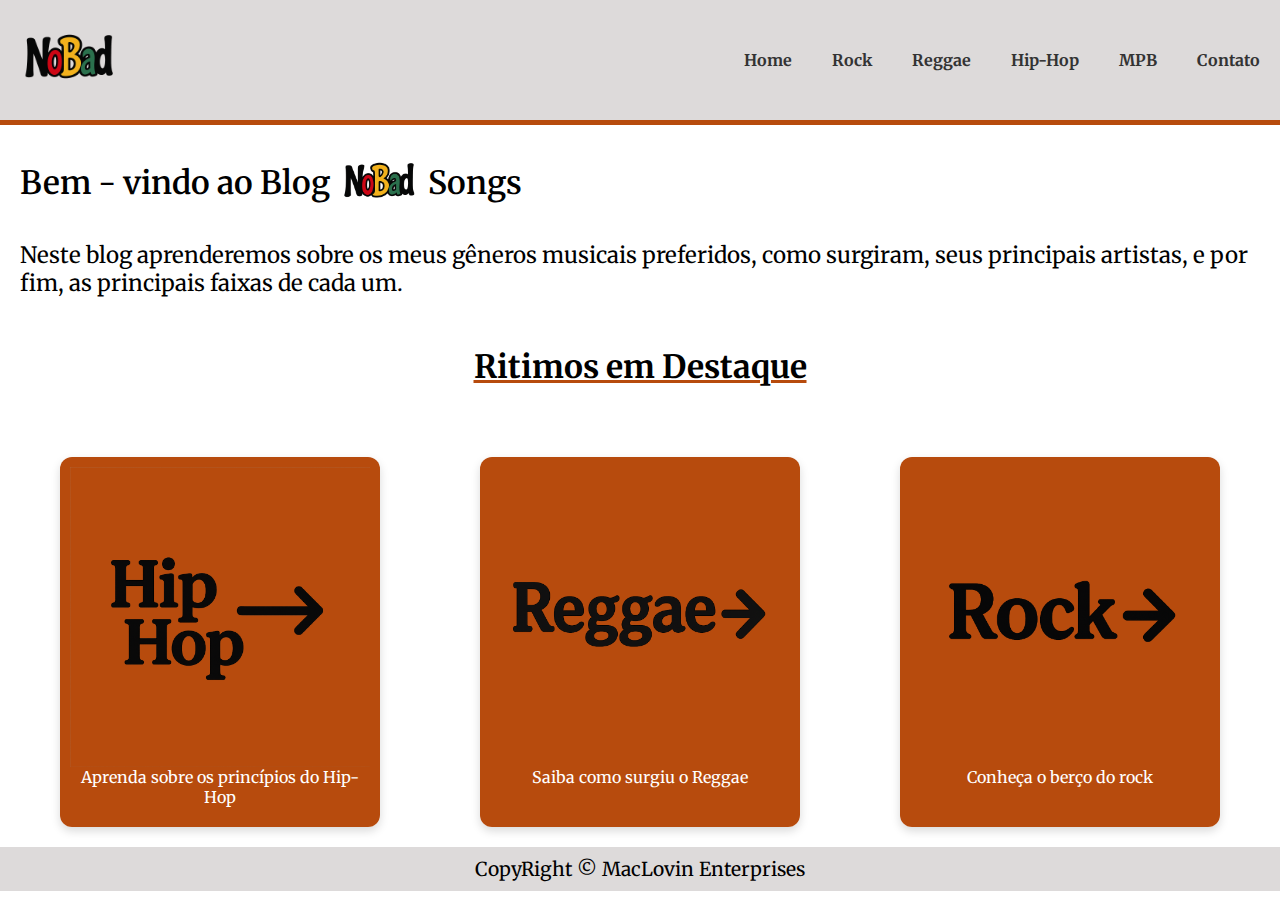
<file: index.html>
<!DOCTYPE html>
<html lang="pt-BR">
<head>
    <meta charset="UTF-8">
    <meta name="viewport" content="width=device-width, initial-scale=1.0">
    <title>NoBad Songs</title>
    <link rel="stylesheet" href="style.css">
    <link href="https://fonts.googleapis.com/css2?family=Merriweather:wght@400;700&display=swap" rel="stylesheet">

</head>
<body>
    <header>
        <nav>
            <img class="logo" src="Banco de imagens/nobad_logo.png" alt="logo">
            <ul class="menu">
                <li><a href="index.html">Home</a></li>
                <li><a href="rock.html">Rock</a></li>
                <li><a href="reggae.html">Reggae</a></li>
                <li><a href="hip-hop.html">Hip-Hop</a></li>
                <li><a href="mpb.html">MPB</a></li>
                <li><a href="contato.html">Contato</a></li>
            </ul>
        </nav>
    </header>
    <main>
        <section class="introduction">
        <div class="titulo_main">
            <h1>Bem - vindo ao Blog
                <span class="logo_inline">
                    <img src="Banco de imagens/nobad_logo.png" alt="logo">
                    <span class="">Songs</span>
                </span>
            </h1>
        </div>
        <p>Neste blog aprenderemos sobre os meus gêneros musicais preferidos, como surgiram, seus principais artistas, e por fim, as principais faixas de cada um. </p>
        </section>
        <section class="destaques">
            <h3>Ritimos em Destaque</h3>
            <div class="cards">
                <div class="card">
                    <a href="hip-hop.html">
                        <img src="Banco de imagens/hip-hop.png" alt="hiphop_card">
                        <p>Aprenda sobre os princípios do Hip-Hop</p>
                    </a>
                </div>
                <div class="card">
                    <a href="reggae.html">
                        <img src="Banco de imagens/reggae.png" alt="reggae_card">
                        <p>Saiba como surgiu o Reggae</p>
                    </a>
                </div>
                <div class="card">
                    <a href="rock.html">
                        <img src="Banco de imagens/rock.png" alt="rock_card">
                        <p>Conheça o berço do rock</p>
                    </a>
                </div>
            </div>
        </section>
    </main>
    <footer>
        <p>CopyRight &copy; MacLovin Enterprises</p>
    </footer>
</body>
</html>
</file>
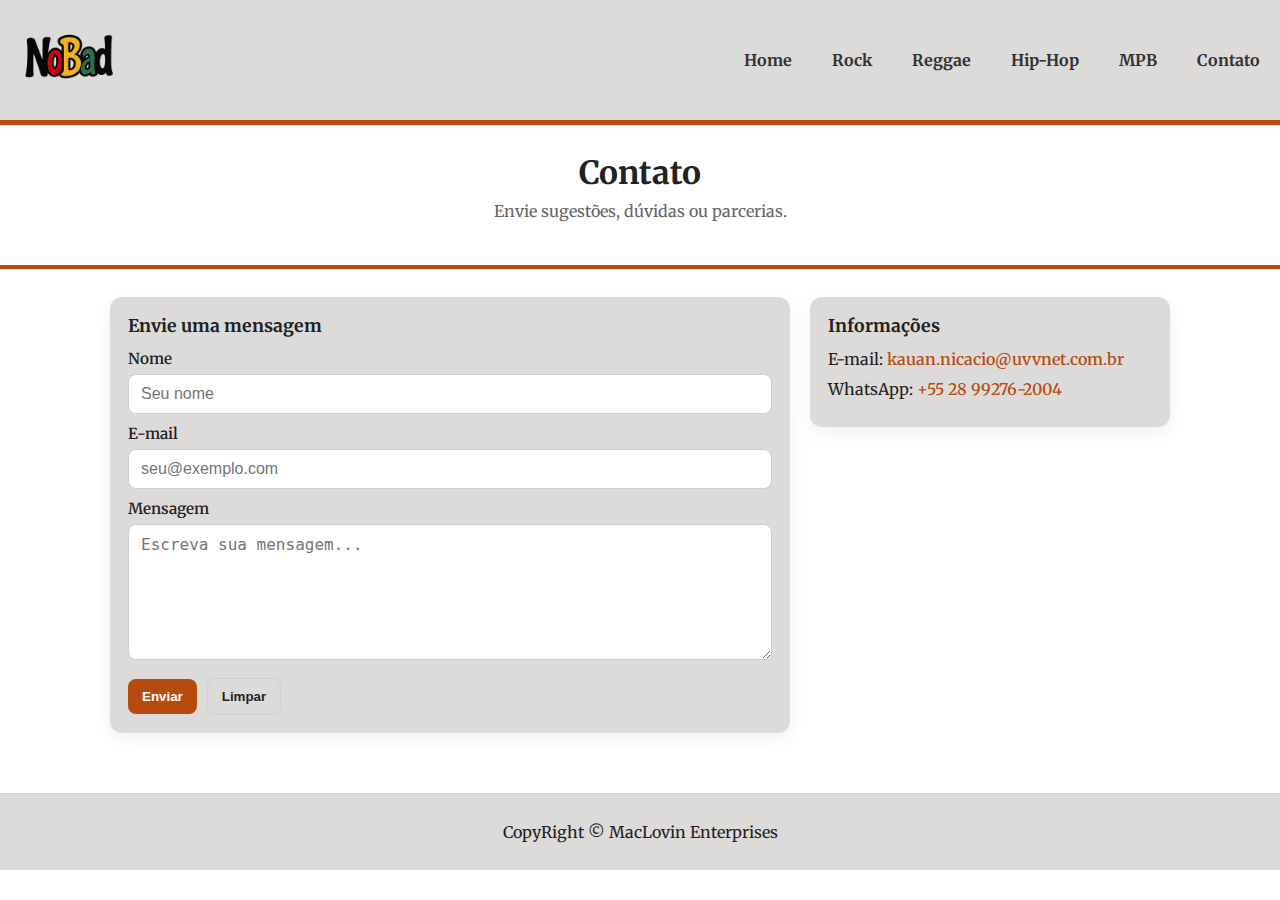
<file: contato.html>
<!DOCTYPE html>
<html lang="pt-BR">
<head>
    <meta name="viewport" content="width=device-width,initial-scale=1" />
    <title>Contato — NoBad Songs</title>
    <link href="https://fonts.googleapis.com/css2?family=Merriweather:wght@400;700&display=swap" rel="stylesheet">
    <link rel="stylesheet" href="contato.css">
    <meta charset="utf-8" />
</head>
<body>
    <header>
        <nav>
            <a href="index.html">
            <img class="logo" src="Banco de imagens/nobad_logo.png" alt="">
            </a>
            <ul class="menu">
                <li><a href="index.html">Home</a></li>
                <li><a href="rock.html">Rock</a></li>
                <li><a href="reggae.html">Reggae</a></li>
                <li><a href="hip-hop.html">Hip-Hop</a></li>
                <li><a href="mpb.html">MPB</a></li>
                <li><a href="contato.html" aria-current="page">Contato</a></li>
            </ul>
        </nav>
    </header>
    <main>
        <section class="hero">
            <div class="wrap">
                <h1>Contato</h1>
                <p>Envie sugestões, dúvidas ou parcerias.</p>
            </div>
        </section>

        <section class="content">
            <div class="wrap grid">
                <form class="box" action="#" method="post" novalidate>
                    <h2>Envie uma mensagem</h2>
                    <label for="nome">Nome</label>
                    <input id="nome" name="nome" type="text" placeholder="Seu nome" required>
                    <label for="email">E-mail</label>
                    <input id="email" name="email" type="email" placeholder="seu@exemplo.com" required>
                    <label for="mensagem">Mensagem</label>
                    <textarea id="mensagem" name="mensagem" rows="6" placeholder="Escreva sua mensagem..." required></textarea>
                    <div class="actions">
                        <button type="submit" class="btn">Enviar</button>
                        <button type="reset" class="btn ghost">Limpar</button>
                    </div>
                </form>

                <aside class="box info">
                    <h2>Informações</h2>
                    <p>E-mail: <a href="mailto:kauan.nicacio@uvvnet.com.br">kauan.nicacio@uvvnet.com.br</a></p>
                    <p>WhatsApp: <a href="https://wa.me/5528992762004" target="_blank" rel="noopener noreferrer">+55 28 99276-2004</a></p>
                </aside>
            </div>
        </section>
    </main>

    <footer>
        <p>CopyRight &copy; MacLovin Enterprises</p>
    </footer>
</body>
</html>
</file>
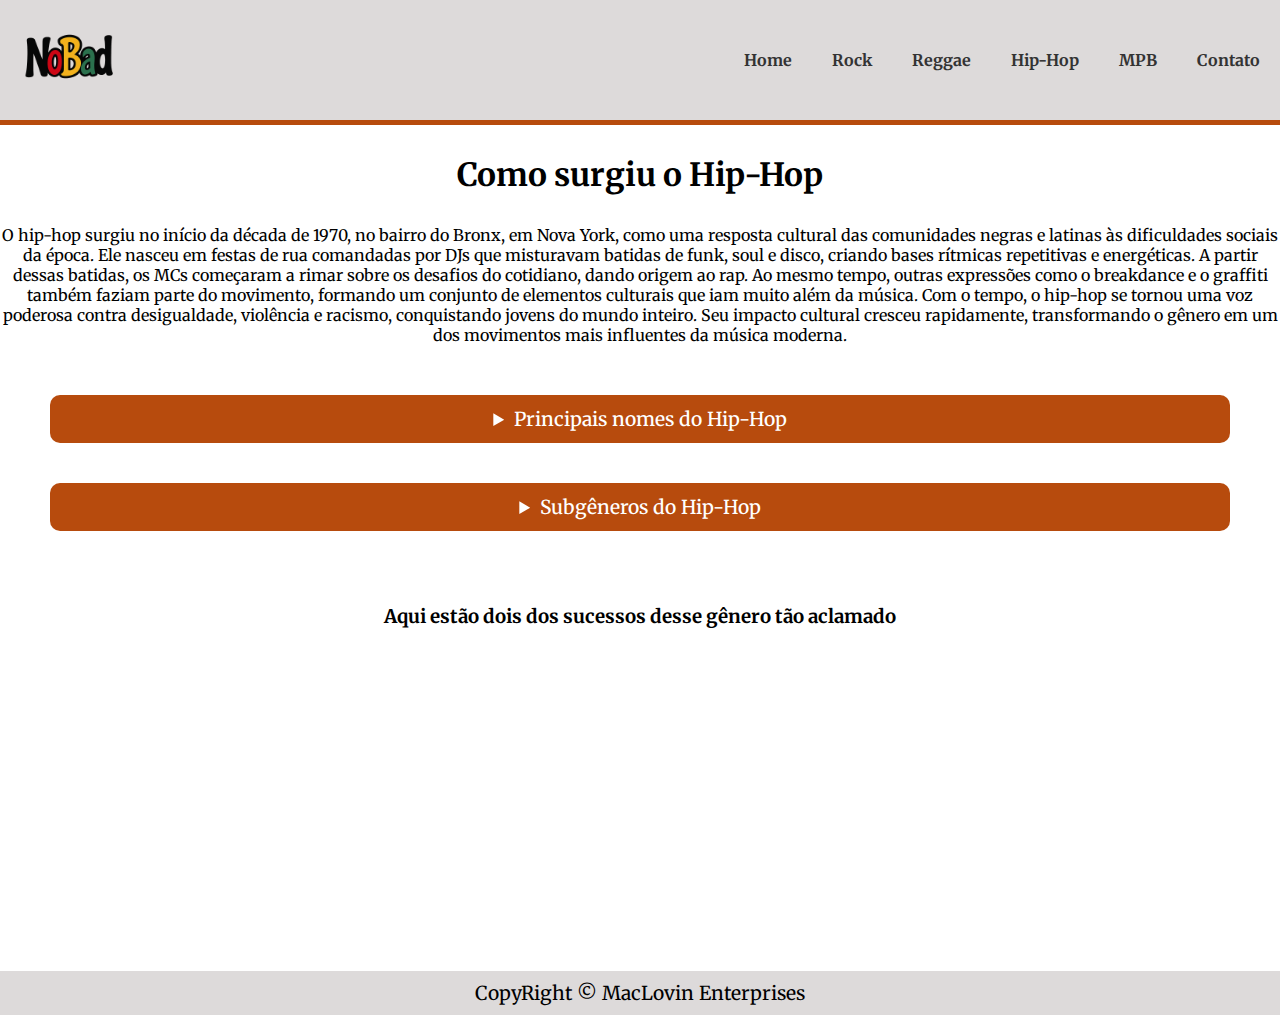
<file: hip-hop.html>
<!DOCTYPE html>
<html lang="pt-BR">
<head>
    <meta charset="UTF-8">
    <meta name="viewport" content="width=device-width, initial-scale=1.0">
    <title>Document</title>
    <link rel="stylesheet" href="style.css">
    <link href="https://fonts.googleapis.com/css2?family=Merriweather:wght@400;700&display=swap" rel="stylesheet">
</head>
<body>
    <header>
        <nav>
            <a href="index.html">
            <img class="logo" src="Banco de imagens/nobad_logo.png" alt="">
            </a>
            <ul class="menu">
                <li><a href="index.html">Home</a></li>
                <li><a href="rock.html">Rock</a></li>
                <li><a href="reggae.html">Reggae</a></li>
                <li><a href="hip-hop.html">Hip-Hop</a></li>
                <li><a href="mpb.html">MPB</a></li>
                <li><a href="contato.html">Contato</a></li>
            </ul>
        </nav>
    </header>
    <main>
        <div class="history">
            <h1>Como surgiu o Hip-Hop</h1>
            <p>O hip-hop surgiu no início da década de 1970, no bairro do Bronx, em Nova York, como uma resposta cultural das comunidades negras e latinas às dificuldades sociais da época. Ele nasceu em festas de rua comandadas por DJs que misturavam batidas de funk, soul e disco, criando bases rítmicas repetitivas e energéticas.

A partir dessas batidas, os MCs começaram a rimar sobre os desafios do cotidiano, dando origem ao rap. Ao mesmo tempo, outras expressões como o breakdance e o graffiti também faziam parte do movimento, formando um conjunto de elementos culturais que iam muito além da música.

Com o tempo, o hip-hop se tornou uma voz poderosa contra desigualdade, violência e racismo, conquistando jovens do mundo inteiro. Seu impacto cultural cresceu rapidamente, transformando o gênero em um dos movimentos mais influentes da música moderna.</p>
            <div class="complement">
                <details>
                    <summary>Principais nomes do Hip-Hop</summary>
                    <p>Entre os primeiros nomes importantes do hip-hop estão DJ Kool Herc, considerado o pioneiro das técnicas de mixagem e breakbeats, e Grandmaster Flash, que revolucionou o uso dos toca-discos com cortes e scratches. Ambos ajudaram a definir a base sonora do movimento.

No rap, artistas como Run-D.M.C., Public Enemy e N.W.A levaram o gênero a novos patamares, abordando temas sociais e dando maior visibilidade ao hip-hop. Nos anos 90, nomes como 2Pac, The Notorious B.I.G., Dr. Dre e Snoop Dogg marcaram a era de ouro do estilo.

Todos esses artistas moldaram o gênero e abriram caminho para que o hip-hop se tornasse uma força global, influenciando moda, comportamento e a própria indústria da música.</p>
                </details>
                <details>
                    <summary>Subgêneros do Hip-Hop</summary>
                    <p>Com o passar dos anos, o hip-hop se expandiu em várias vertentes. O boom bap é conhecido pelas batidas pesadas e rimas diretas, enquanto o gangsta rap ganhou destaque com letras que retratavam a realidade das ruas. Outro estilo forte é o conscious rap, focado em crítica social e reflexão.

O trap, surgido no sul dos Estados Unidos, se tornou uma das vertentes mais populares da atualidade, com batidas eletrônicas e vocais marcantes. Também existem estilos como o lo-fi hip-hop, mais suave e relaxante, e o experimental, que mistura elementos de diferentes gêneros.

Essas variações mostram como o hip-hop é dinâmico e capaz de se reinventar, mantendo sua essência enquanto explora novas sonoridades.</p>
                </details>
            </div>
        </div>
        <div class="ex">
            <h3>Aqui estão dois dos sucessos desse gênero tão aclamado</h3>
            <div class="videos">
                <iframe width="560" height="315" src="https://www.youtube.com/embed/SHVzWMFMH6Y?si=dxzHs23NMS6ysqt_" title="YouTube video player" frameborder="0" allow="accelerometer; autoplay; clipboard-write; encrypted-media; gyroscope; picture-in-picture; web-share" referrerpolicy="strict-origin-when-cross-origin" allowfullscreen></iframe>
                <iframe width="560" height="315" src="https://www.youtube.com/embed/QceVTChhlJM?si=i9zm41a1JhnraMRj" title="YouTube video player" frameborder="0" allow="accelerometer; autoplay; clipboard-write; encrypted-media; gyroscope; picture-in-picture; web-share" referrerpolicy="strict-origin-when-cross-origin" allowfullscreen></iframe>
            </div>
        </div>
    </main>
    <footer>
        <p>CopyRight &copy; MacLovin Enterprises</p>
    </footer>
</body>
</html>
</file>
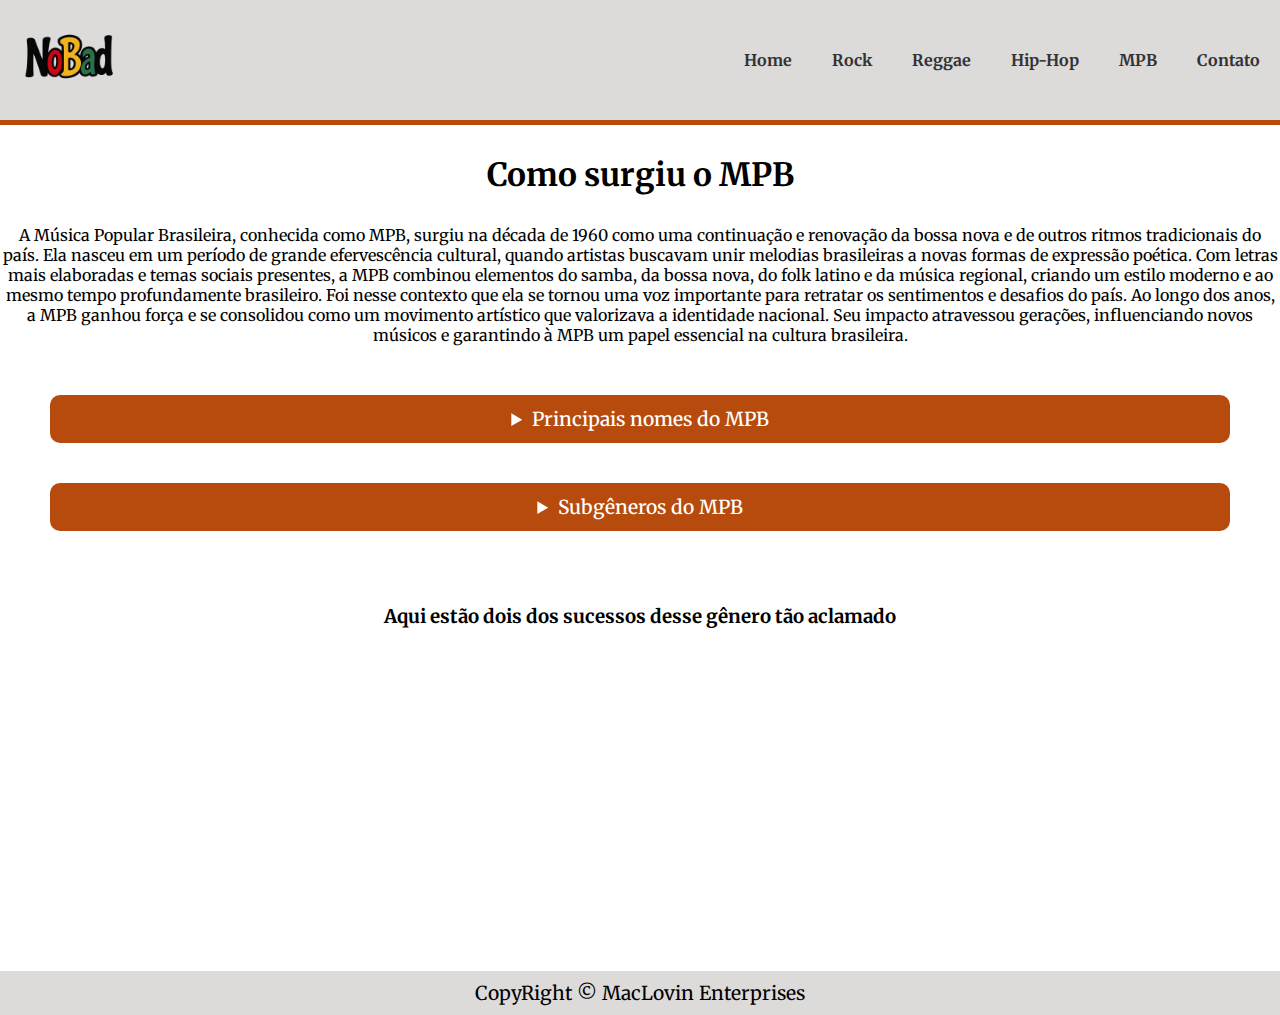
<file: mpb.html>
<!DOCTYPE html>
<html lang="pt-BR">
<head>
    <meta charset="UTF-8">
    <meta name="viewport" content="width=device-width, initial-scale=1.0">
    <title>Document</title>
    <link rel="stylesheet" href="style.css">
    <link href="https://fonts.googleapis.com/css2?family=Merriweather:wght@400;700&display=swap" rel="stylesheet">
</head>
<body>
    <header>
        <nav>
            <a href="index.html">
            <img class="logo" src="Banco de imagens/nobad_logo.png" alt="">
            </a>
            <ul class="menu">
                <li><a href="index.html">Home</a></li>
                <li><a href="rock.html">Rock</a></li>
                <li><a href="reggae.html">Reggae</a></li>
                <li><a href="hip-hop.html">Hip-Hop</a></li>
                <li><a href="mpb.html">MPB</a></li>
                <li><a href="contato.html">Contato</a></li>
            </ul>
        </nav>
    </header>
    <main>
        <div class="history">
            <h1>Como surgiu o MPB</h1>
            <p>A Música Popular Brasileira, conhecida como MPB, surgiu na década de 1960 como uma continuação e renovação da bossa nova e de outros ritmos tradicionais do país. Ela nasceu em um período de grande efervescência cultural, quando artistas buscavam unir melodias brasileiras a novas formas de expressão poética.

Com letras mais elaboradas e temas sociais presentes, a MPB combinou elementos do samba, da bossa nova, do folk latino e da música regional, criando um estilo moderno e ao mesmo tempo profundamente brasileiro. Foi nesse contexto que ela se tornou uma voz importante para retratar os sentimentos e desafios do país.

Ao longo dos anos, a MPB ganhou força e se consolidou como um movimento artístico que valorizava a identidade nacional. Seu impacto atravessou gerações, influenciando novos músicos e garantindo à MPB um papel essencial na cultura brasileira.</p>
            <div class="complement">
                <details>
                    <summary>Principais nomes do MPB</summary>
                    <p>Entre os grandes nomes da MPB está Caetano Veloso, conhecido por suas composições poéticas e por sua participação no movimento tropicalista. Gilberto Gil também foi fundamental, combinando ritmos brasileiros com influências internacionais e trazendo forte expressão cultural em suas canções.

Outro destaque é Elis Regina, dona de uma das vozes mais marcantes da música brasileira e responsável por interpretações históricas. Artistas como Chico Buarque, Milton Nascimento e Gal Costa também contribuíram de forma decisiva para construir a identidade da MPB.

Esses músicos formaram a base do gênero e ajudaram a consolidar sua importância, influenciando artistas posteriores e mantendo a MPB viva e relevante até os dias atuais.</p>
                </details>
                <details>
                    <summary>Subgêneros do MPB</summary>
                    <p>A MPB se expandiu ao longo do tempo, originando diferentes vertentes. O tropicalismo misturou ritmos brasileiros com influências do rock e da música pop, criando um movimento moderno e provocador. O samba-canção trouxe composições emotivas e sofisticadas, muito presentes na fase inicial do gênero.

Há também a bossa nova, que embora seja anterior à MPB, faz parte de sua base estética e influencia várias de suas criações. O folk brasileiro incorporou elementos acústicos e regionais, enquanto a nova MPB mistura estilos como pop, eletrônico e indie, renovando o gênero para as gerações mais jovens.

Esses subgêneros mostram a variedade da MPB e sua capacidade de se reinventar, mantendo sempre a essência da música brasileira.</p>
                </details>
            </div>
        </div>
        <div class="ex">
            <h3>Aqui estão dois dos sucessos desse gênero tão aclamado</h3>
            <div class="videos">
                <iframe width="560" height="315" src="https://www.youtube.com/embed/mUQ76mW0BbE?si=BF4Vpi1FdZO4033G" title="YouTube video player" frameborder="0" allow="accelerometer; autoplay; clipboard-write; encrypted-media; gyroscope; picture-in-picture; web-share" referrerpolicy="strict-origin-when-cross-origin" allowfullscreen></iframe>
                <iframe width="560" height="315" src="https://www.youtube.com/embed/wBfVsucRe1w?si=CKiP_uzEvVYnFtYc" title="YouTube video player" frameborder="0" allow="accelerometer; autoplay; clipboard-write; encrypted-media; gyroscope; picture-in-picture; web-share" referrerpolicy="strict-origin-when-cross-origin" allowfullscreen></iframe>
            </div>
        </div>
    </main>
    <footer>
        <p>CopyRight &copy; MacLovin Enterprises</p>
    </footer>
</body>
</html>
</file>
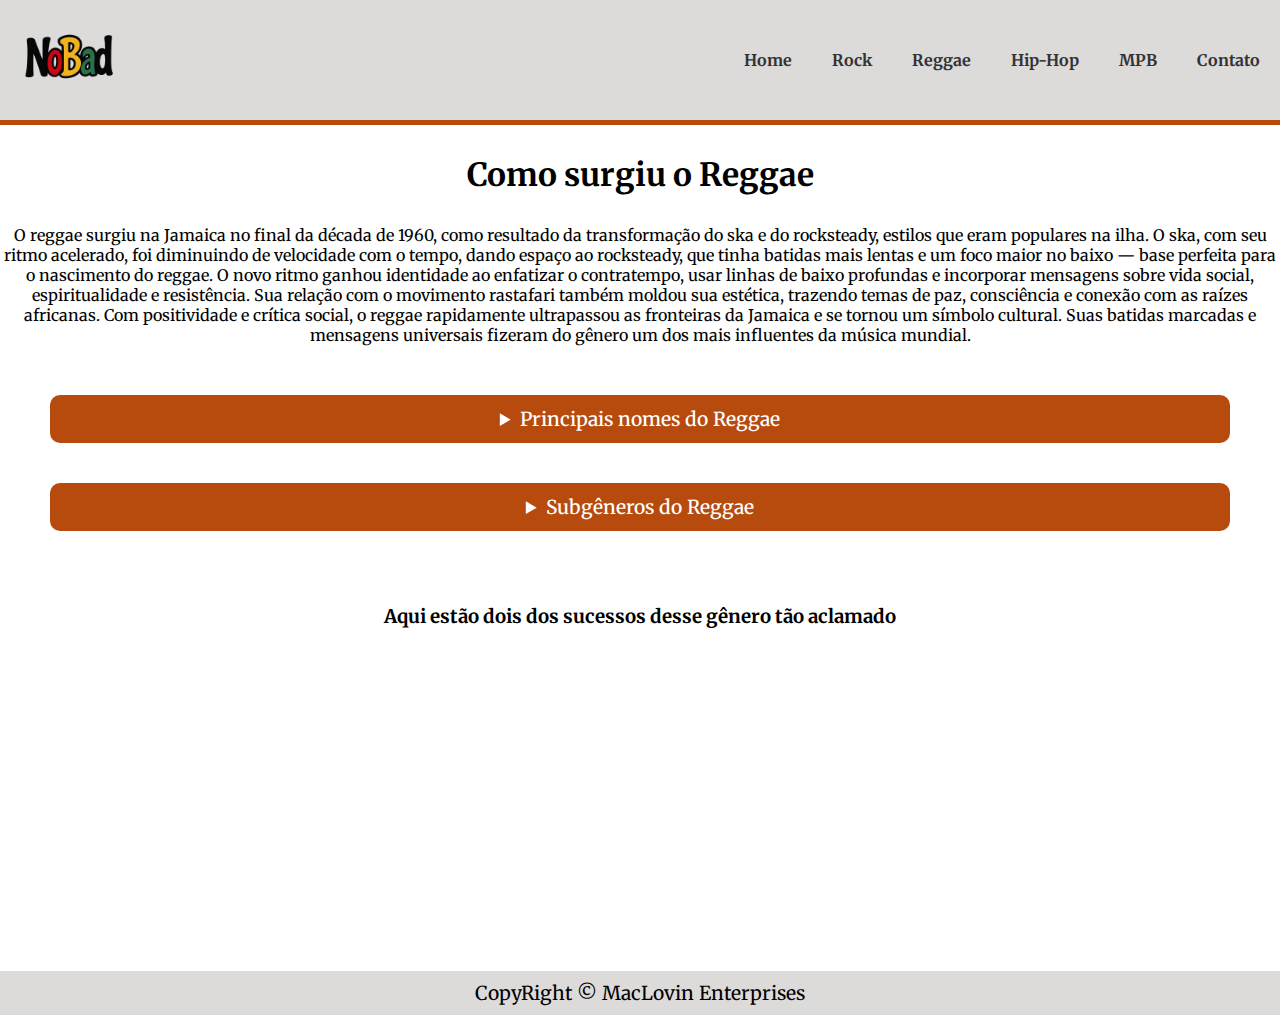
<file: reggae.html>
<!DOCTYPE html>
<html lang="pt-BR">
<head>
    <meta charset="UTF-8">
    <meta name="viewport" content="width=device-width, initial-scale=1.0">
    <title>Reggae - Nobad Songs</title>
    <link rel="stylesheet" href="style.css">
    <link href="https://fonts.googleapis.com/css2?family=Merriweather:wght@400;700&display=swap" rel="stylesheet">
</head>
<body>
    <header>
        <nav>
            <a href="index.html">
            <img class="logo" src="Banco de imagens/nobad_logo.png" alt="">
            </a>
            <ul class="menu">
                <li><a href="index.html">Home</a></li>
                <li><a href="rock.html">Rock</a></li>
                <li><a href="reggae.html">Reggae</a></li>
                <li><a href="hip-hop.html">Hip-Hop</a></li>
                <li><a href="mpb.html">MPB</a></li>
                <li><a href="contato.html">Contato</a></li>
            </ul>
        </nav>
    </header>
    <main>
        <div class="history">
            <h1>Como surgiu o Reggae</h1>
            <p>O reggae surgiu na Jamaica no final da década de 1960, como resultado da transformação do ska e do rocksteady, estilos que eram populares na ilha. O ska, com seu ritmo acelerado, foi diminuindo de velocidade com o tempo, dando espaço ao rocksteady, que tinha batidas mais lentas e um foco maior no baixo — base perfeita para o nascimento do reggae.

O novo ritmo ganhou identidade ao enfatizar o contratempo, usar linhas de baixo profundas e incorporar mensagens sobre vida social, espiritualidade e resistência. Sua relação com o movimento rastafari também moldou sua estética, trazendo temas de paz, consciência e conexão com as raízes africanas.

Com positividade e crítica social, o reggae rapidamente ultrapassou as fronteiras da Jamaica e se tornou um símbolo cultural. Suas batidas marcadas e mensagens universais fizeram do gênero um dos mais influentes da música mundial.</p>
            <div class="complement">
                <details>
                    <summary>Principais nomes do Reggae</summary>
                    <p>Entre os principais nomes do reggae, Bob Marley é o mais conhecido, responsável por levar o estilo para o mundo com mensagens de união e liberdade. Ao seu lado estavam Peter Tosh e Bunny Wailer, parceiros no grupo The Wailers e fundamentais para a formação do gênero.

Outros grandes nomes incluem Jimmy Cliff, que ajudou a popularizar o reggae internacionalmente com o filme The Harder They Come, e Burning Spear, conhecido por músicas de forte conteúdo espiritual e cultural.

Esses artistas moldaram o reggae e consolidaram suas características, influenciando novos músicos e mantendo o estilo vivo ao longo das décadas.</p>
                </details>
                <details>
                    <summary>Subgêneros do Reggae</summary>
                    <p>O reggae deu origem a diversos subgêneros ao longo dos anos. O roots reggae é o estilo mais tradicional e espiritual, enquanto o dub explora efeitos, remixes e versões instrumentais. Já o lovers rock apresenta um lado mais romântico e suave.

O dancehall trouxe batidas mais rápidas e influências eletrônicas, tornando-se popular nos anos 80 e 90. Há também o reggae rock, que mistura elementos do rock com a cadência típica jamaicana.

Cada subgênero contribuiu para expandir o estilo, mostrando a versatilidade do reggae e sua capacidade de se reinventar sem perder sua essência.</p>
                </details>
            </div>
        </div>
        <div class="ex">
            <h3>Aqui estão dois dos sucessos desse gênero tão aclamado</h3>
            <div class="videos">
                <iframe width="560" height="315" src="https://www.youtube.com/embed/tR6pdj_E38Y?si=gHeaCQfkuzC8xlkO" title="YouTube video player" frameborder="0" allow="accelerometer; autoplay; clipboard-write; encrypted-media; gyroscope; picture-in-picture; web-share" referrerpolicy="strict-origin-when-cross-origin" allowfullscreen></iframe>
                <iframe width="560" height="315" src="https://www.youtube.com/embed/5Qe23LVs2O4?si=hzE1l4j9EirnUr5D" title="YouTube video player" frameborder="0" allow="accelerometer; autoplay; clipboard-write; encrypted-media; gyroscope; picture-in-picture; web-share" referrerpolicy="strict-origin-when-cross-origin" allowfullscreen></iframe>
            </div>
        </div>
    </main>
    <footer>
        <p>CopyRight &copy; MacLovin Enterprises</p>
    </footer>
</body>
</html>
</file>
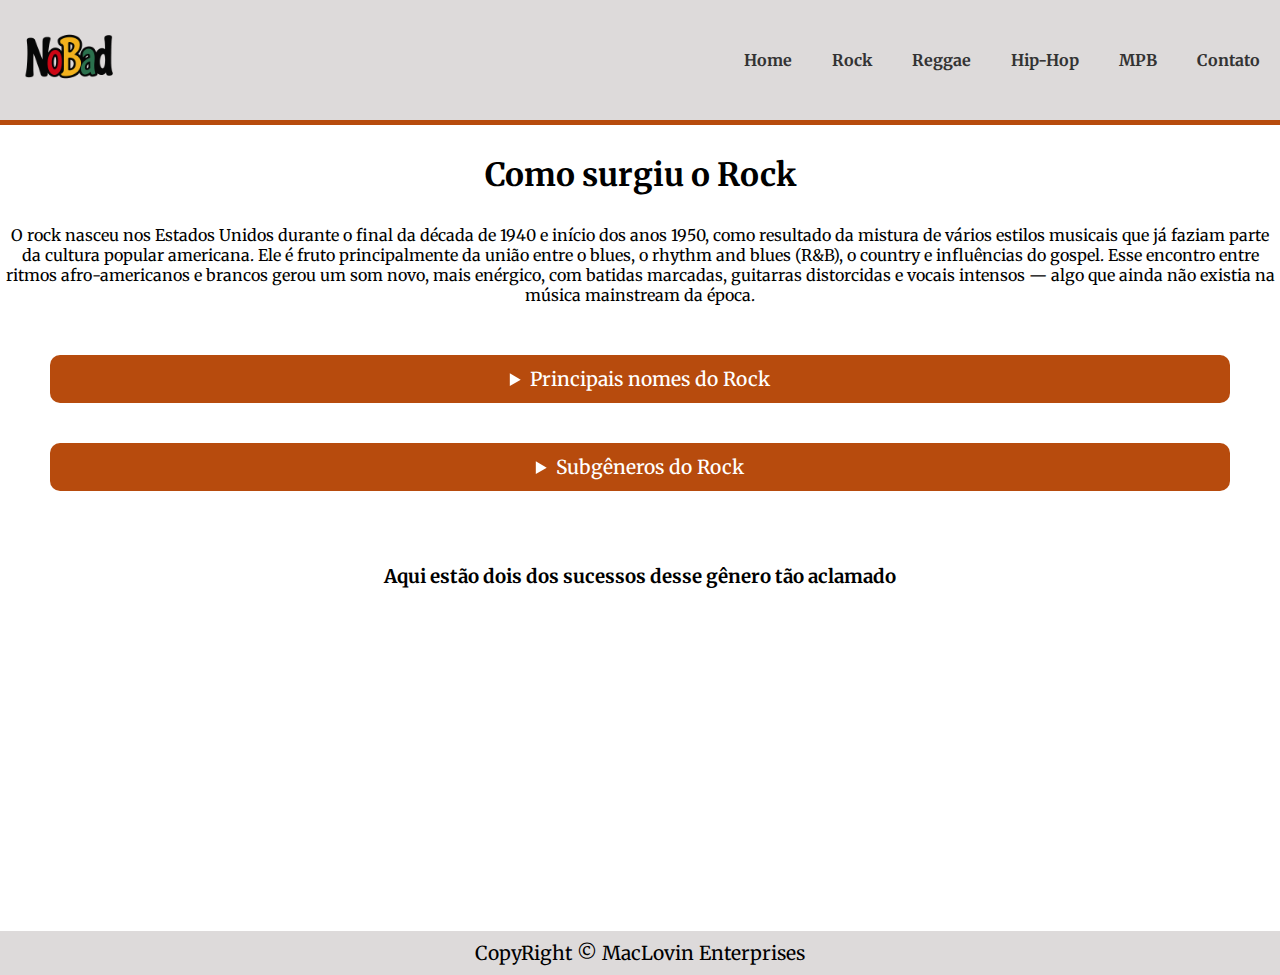
<file: rock.html>
<!DOCTYPE html>
<html lang="pt-BR">
<head>
    <meta charset="UTF-8">
    <meta name="viewport" content="width=device-width, initial-scale=1.0">
    <title>Rock - NoBad Songs</title>
    <link rel="stylesheet" href="style.css">
    <link href="https://fonts.googleapis.com/css2?family=Merriweather:wght@400;700&display=swap" rel="stylesheet">

</head>
<body>
    <header>
        <nav>
            <a href="index.html">
            <img class="logo" src="Banco de imagens/nobad_logo.png" alt="">
            </a>
            <ul class="menu">
                <li><a href="index.html">Home</a></li>
                <li><a href="rock.html">Rock</a></li>
                <li><a href="reggae.html">Reggae</a></li>
                <li><a href="hip-hop.html">Hip-Hop</a></li>
                <li><a href="mpb.html">MPB</a></li>
                <li><a href="contato.html">Contato</a></li>
            </ul>
        </nav>
    </header>
    <main>
        <div class="history">
            <h1>Como surgiu o Rock</h1>
            <p>O rock nasceu nos Estados Unidos durante o final da década de 1940 e início dos anos 1950, como resultado da mistura de vários estilos musicais que já faziam parte da cultura popular americana. Ele é fruto principalmente da união entre o blues, o rhythm and blues (R&B), o country e influências do gospel. Esse encontro entre ritmos afro-americanos e brancos gerou um som novo, mais enérgico, com batidas marcadas, guitarras distorcidas e vocais intensos — algo que ainda não existia na música mainstream da época.</p>
            <div class="complement">
                <details>
                    <summary>Principais nomes do Rock</summary>
                    <p>Os primeiros artistas a moldar esse novo gênero foram nomes como Chuck Berry, Little Richard, Fats Domino, Bo Diddley e Elvis Presley, que popularizaram o estilo e abriram caminho para que o rock explodisse mundialmente. A juventude encontrou no rock uma forma diferente de expressar emoções, rebeldia e identidade — e isso transformou o estilo em um verdadeiro movimento cultural.</p>
                </details>
                <details>
                    <summary>Subgêneros do Rock</summary>
                    <p>À medida que se espalhou, o rock evoluiu rapidamente, dando origem a subgêneros como o rock and roll, hard rock, punk rock, heavy metal, grunge, progressivo e muitos outros. Mais do que música, o rock se tornou símbolo de liberdade, contestação social e estilo de vida, influenciando moda, comportamento, política e toda uma geração que queria romper padrões e criar algo novo.</p>
                </details>
            </div>
        </div>
        <div class="ex">
            <h3>Aqui estão dois dos sucessos desse gênero tão aclamado</h3>
            <div class="videos">
                <iframe width="560" height="315" src="https://www.youtube.com/embed/YlUKcNNmywk?si=MwoC3YeSJcGCH02V" title="YouTube video player" frameborder="0" allow="accelerometer; autoplay; clipboard-write; encrypted-media; gyroscope; picture-in-picture; web-share" referrerpolicy="strict-origin-when-cross-origin" allowfullscreen></iframe>
                <iframe width="560" height="315" src="https://www.youtube.com/embed/Y-9Y4CCIWnM?si=clWBYtLGoK11fCFE" title="YouTube video player" frameborder="0" allow="accelerometer; autoplay; clipboard-write; encrypted-media; gyroscope; picture-in-picture; web-share" referrerpolicy="strict-origin-when-cross-origin" allowfullscreen></iframe>
            </div>
        </div>
    </main>
    <footer>
        <p>CopyRight &copy; MacLovin Enterprises</p>
    </footer>
</body>
</file>
<file: style.css>
:root{
    --line-color: #b64a0bfd;
    --bg-color: #dddada;
}

body, h1, h2, h3, p, ul {
    margin: 0;
    padding: 0;
    font-family: 'Merriweather', serif;
}

header {
    border-bottom: 5px solid var(--line-color);
}

nav {
    display: flex;
    justify-content: space-between;
    align-items: center;
    padding: 10px 20px;
    background-color: var(--bg-color);
}

.logo {
    display: block;
    height: 100px;
    width: auto;
}

.menu {
    display: flex;
    gap: 40px;
    list-style: none;
    margin: 0;
    padding: 0;
}

.menu a {
    text-decoration: none;
    color: #333;
    font-weight: 700;
}

.titulo_main {
    display: flex;
    align-items: center;
    padding: 18px 20px;
}

.titulo_main h1 {
    display: inline-flex;
    align-items: center;
    gap: 10px;
    font-size: 2rem;
    font-weight: 600;
}

.titulo_main img {
    display: block;
    height: 80px;
    width: auto;
    max-width: 100%;
}

.introduction p {
    padding: 0px 20px;
    font-size: 1.4rem;
}

.logo_inline {
    display: inline-flex;
    align-items: center;
    gap: 8px;
}

.destaques h3 {
    text-align: center;
    margin-top: 50px;
    margin-bottom: 50px;
    font-size: 2rem;
    text-decoration:underline;
    text-decoration-color: var(--line-color) ;
}

.cards{
    display: flex;
    flex-direction: column;
    align-items: center;
    gap: 40px;
    padding: 20px;
}

.card {
    background-color: var(--line-color);
    width: 300px;
    height: 370px;
    border-radius: 12px;
    box-shadow: 0 4px 10px rgba(0, 0, 0, 0.15);
    transition: transform 0.2s ease, box-shadow 0.2s ease;
    overflow: hidden;
}

.card:hover {
    transform: translateY(-6px); 
    box-shadow: 0 10px 20px #00000040;
}

.card img {
    width: 100%;
    height: auto;
    display: block;
    transition: transform 0.3s ease;
}

.card:hover img {
    transform: scale(1.12);
    transform-origin: center;
}

.card a {
    display: flex;
    flex-direction: column;
    align-items: center;
    text-align: center;
    text-decoration: none;
    color: #ffffff;
    padding: 10px;
}

@media (min-width: 900px) {
    .cards {
        flex-direction:row;
        justify-content: center;
        flex-wrap: wrap;
        gap: 100px;
    }
    .card {width: 320px;}
}

footer {
    background-color: var(--bg-color);
    text-align: center;
    padding: 10px;
    font-size: 1.2rem;
}

.history {
    text-align: center;
}

.history h1 {
    padding: 30px;
}

.complement {
    display: flex;
    flex-direction: column;
    gap: 40px;
    padding: 50px;
}

.complement details {
    border-radius: 10px;
    overflow: hidden;
}

.complement summary {
    background-color: var(--line-color);
    padding: 12px 14px;
    cursor: pointer;
    color: #fff;
    font-size: 1.2rem;
    font-weight: 500;
}

.complement details p {
    margin: 0;
    background-color: var(--bg-color);
    color: #333;
    padding: 10px;
}

.ex {
    display: flex;
    flex-direction: column;
    text-align: center;
    width: 100%;
}

.ex h3 {
    padding: 24px;
}

@media (max-width: 720px) {
    .videos iframe {
        width: 50%;
        height: auto;
    }
}
</file>
<file: contato.css>
:root{
    --line-color:#b64a0bfd;
    --bg-color:#dddada;
    --text:#222;
    --muted:#666;
    --white:#fff;
    --radius:12px;
    --max-width:1100px;
}

header {
    border-bottom: 5px solid var(--line-color);
}

nav {
    display: flex;
    justify-content: space-between;
    align-items: center;
    padding: 10px 20px;
    background-color: var(--bg-color);
}

.logo {
    display: block;
    height: 100px;
    width: auto;
}

.menu {
    display: flex;
    gap: 40px;
    list-style: none;
    margin: 0;
    padding: 0;
}

.menu a {
    text-decoration: none;
    color: #333;
    font-weight: 700;
}

*{box-sizing:border-box}
html,body{height:100%}
body{
    margin:0;
    font-family:'Merriweather',serif;
    color:var(--text);
    background:#fff;
}

.wrap{max-width:var(--max-width);margin:0 auto;padding:0 20px}

.hero{padding:28px 0;border-bottom:4px solid var(--line-color);text-align:center}
.hero h1{margin:0;font-size:2rem}
.hero p{margin-top:8px;color:var(--muted)}

.content{padding:28px 0 60px}

.grid{display:grid;gap:20px;grid-template-columns:1fr}

.box{background:var(--bg-color);padding:18px;border-radius:var(--radius);box-shadow:0 6px 18px rgba(0,0,0,0.06)}

.box h2{margin:0 0 12px 0;font-size:1.1rem}

label{display:block;margin:10px 0 6px;font-weight:600;font-size:0.95rem}
input[type="text"],input[type="email"],textarea{
    width:100%;
    padding:10px 12px;
    border-radius:8px;
    border:1px solid #cfcfcf;
    background:#fff;
    font-size:1rem;
    color:var(--text);
}

textarea{resize:vertical;min-height:120px}

input:focus,textarea:focus{outline:none;border-color:var(--line-color);box-shadow:0 4px 14px rgba(182,74,11,0.12)}

.actions{margin-top:14px;display:flex;gap:10px;align-items:center}

.btn{background:var(--line-color);color:var(--white);border:none;padding:10px 14px;border-radius:8px;font-weight:700;cursor:pointer}
.btn:hover{opacity:0.95}
.btn.ghost{background:transparent;color:var(--text);border:1px solid #cfcfcf}

.info p{margin:10px 0}
.info a{color:var(--line-color);text-decoration:none;font-weight:600}
.info a:hover{text-decoration:underline}

footer{background:var(--bg-color);text-align:center;padding:12px;font-size:1rem;border-top:1px solid rgba(0,0,0,0.04)}

@media(min-width:880px){
    .grid{grid-template-columns:1fr 360px;align-items:start}
}
</file>
